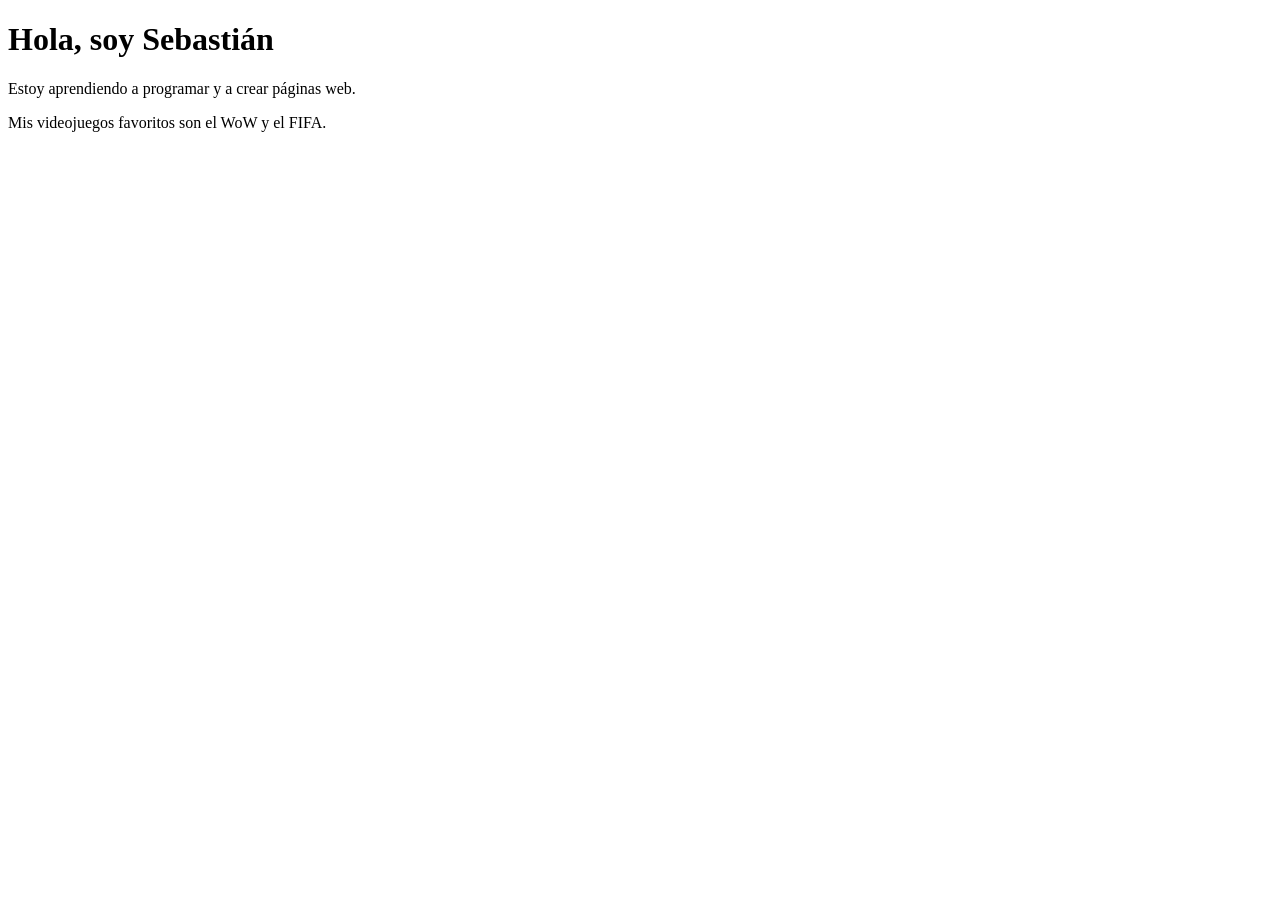
<file: index.html>
<!DOCTYPE html>
<html lang="en">
<head>
    <meta charset="UTF-8">
    <meta name="viewport" content="width=device-width, initial-scale=1.0">
    <title>Mi Perfil</title>
</head>
<body>
    <h1>Hola, soy Sebastián</h1>
     <p>Estoy aprendiendo a programar y a crear páginas web.</p>
     <p>Mis videojuegos favoritos son el WoW y el FIFA.</p>

</body>
</html>
</file>
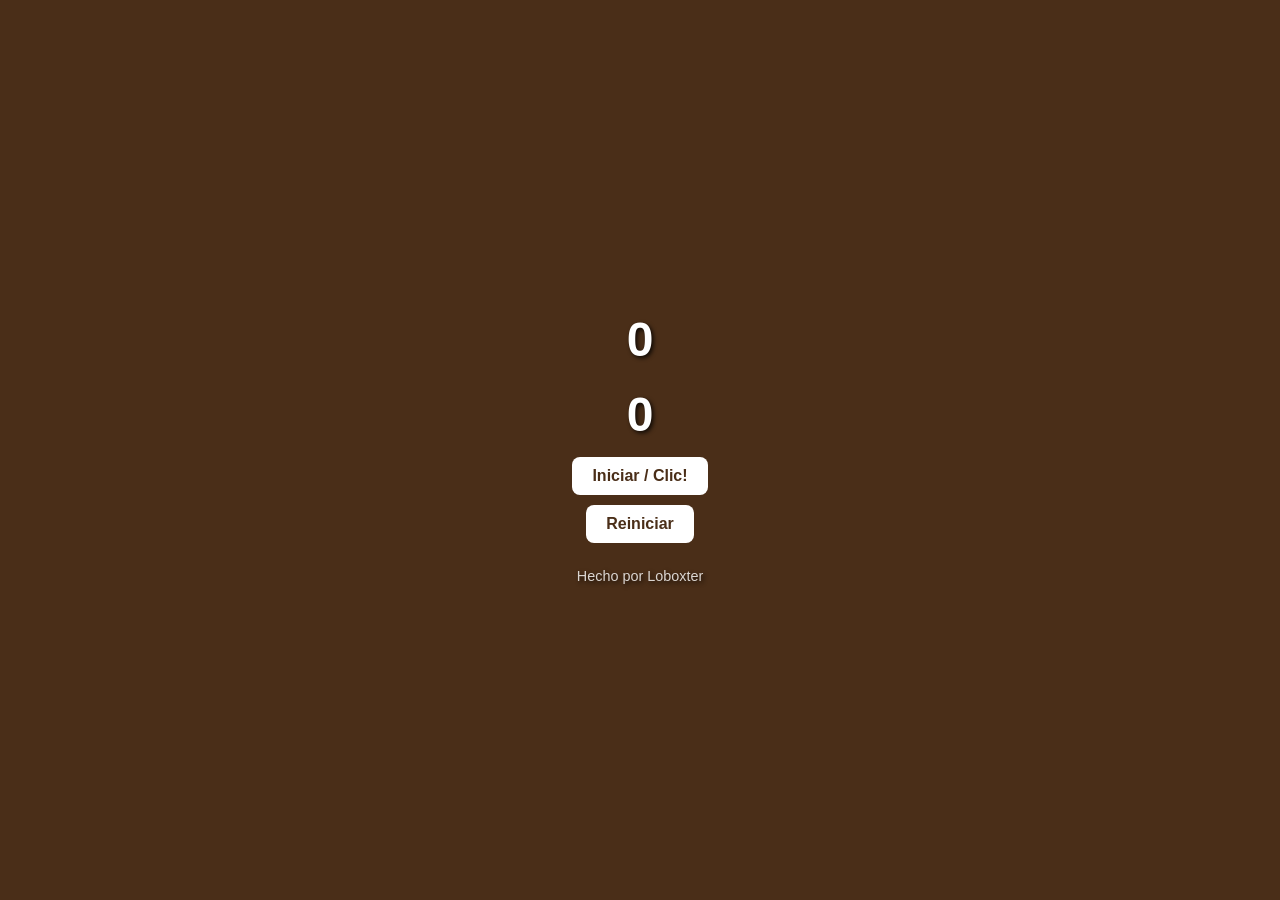
<file: proyecto_contador.html>
<!DOCTYPE html>
<html lang="en">
<head> <link rel="stylesheet" href="style.css">
    <meta charset="UTF-8">
    <meta name="viewport" content="width=device-width, initial-scale=1.0">
    <title>Mi contador</title>
</head>
<body>
<h1 id="cronometro">0</h1>
<h1 id="numero">0</h1>

 <button onclick="manejarClic()">Iniciar / Clic!</button>
 <button onclick="reiniciar()">Reiniciar</button>

<p class="firma">Hecho por Loboxter</p>

<script src="contador.js"></script>
</body>
</html>
</file>
<file: style.css>
body {
    background-color: #4A2E18;
    background-image: url('https://images.unsplash.com/photo-1760200137960-0cac54fd3f99?q=80&w=1170&auto=format&fit=crop&ixlib=rb-4.1.0&ixid=M3wxMjA3fDB8MHxwaG90by1wYWdlfHx8fGVufDB8fHx8fA%3D%3D');
    background-size: cover;
    background-position: center;
    background-repeat: no-repeat;
    background-attachment: fixed;
    color: #FFFFFF;
    font-family: Arial, sans-serif;
    display: flex;
    flex-direction: column;
    align-items: center;
    justify-content: center;
    height: 100vh;
    margin: 0;
}

h1 {
    font-size: 3rem;
    margin: 10px 0;
    text-shadow: 2px 2px 4px rgba(0, 0, 0, 0.8);
}

button {
    background-color: #FFF;
    color: #4A2E18;
    border: none;
    padding: 10px 20px;
    margin: 5px;
    font-size: 1rem;
    font-weight: bold;
    border-radius: 8px;
    cursor: pointer;
    transition: 0.2s;
}

button:hover {
    background-color: #FFD0A8;
}

.firma {
    margin-top: 20px;
    font-size: 0.9rem;
    opacity: 0.8;
    text-shadow: 2px 2px 4px rgba(0, 0, 0, 0.8);
}
</file>
